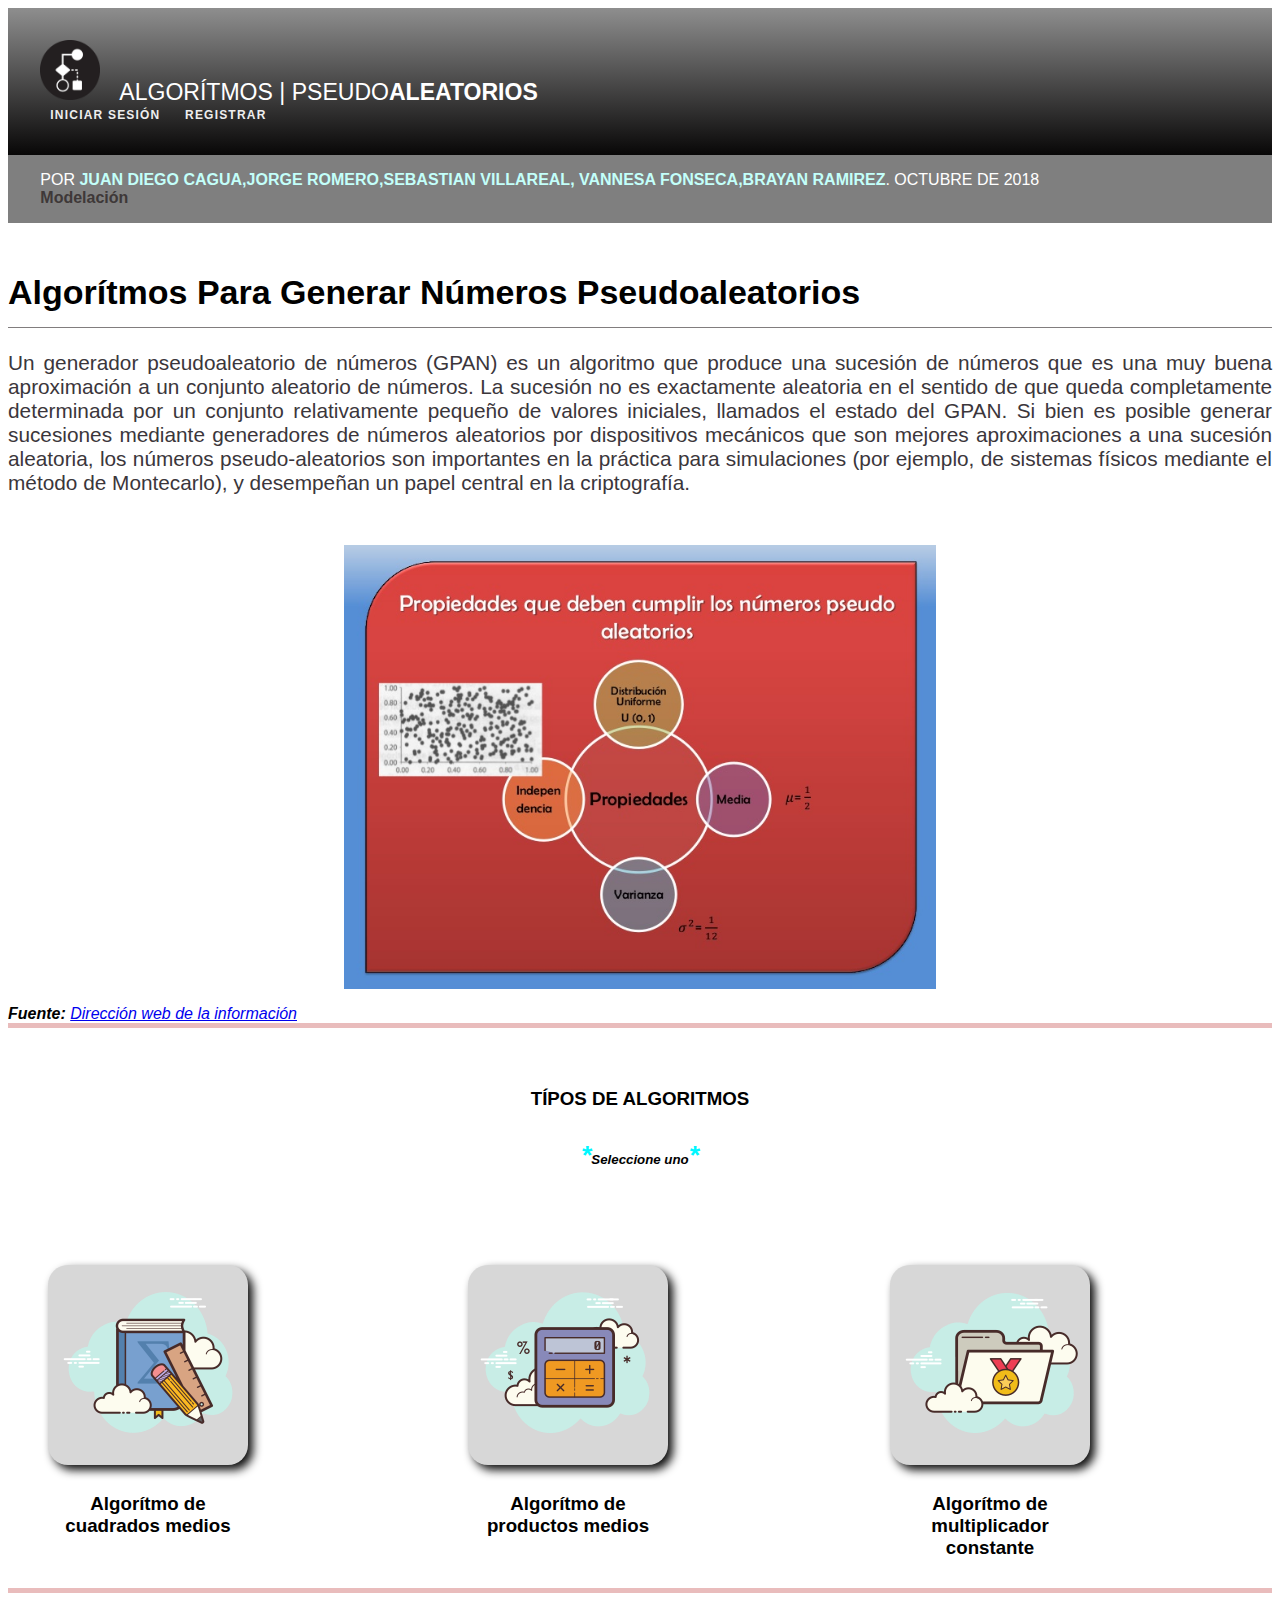
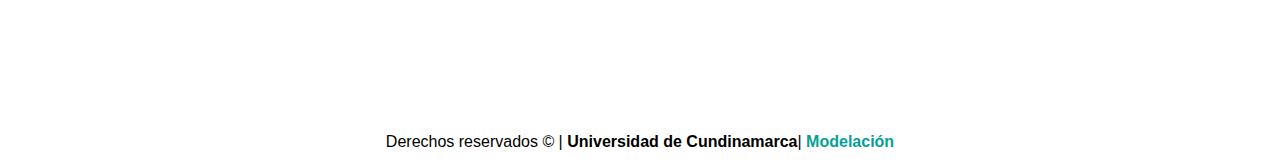
<file: index.html>
﻿<!DOCTYPE html>
<html lang="en" dir="ltr">
  <head>
    <meta charset="utf-8">
    <!--bootstrap-->
    <link rel="stylesheet" href="https://stackpath.bootstrapcdn.com/bootstrap/4.1.3/css/bootstrap.min.css" integrity="sha384-MCw98/SFnGE8fJT3GXwEOngsV7Zt27NXFoaoApmYm81iuXoPkFOJwJ8ERdknLPMO" crossorigin="anonymous">
    <meta name="viewport" content="width=device-width, initial-scale=1, shrink-to-fit=no">
    <!-- Google Font -->
    <link rel="stylesheet" href="https://fonts.googleapis.com/css?family=Source+Sans+Pro:300,400,600,700,300italic,400italic,600italic">
    <!--CSS-->
    <link rel="stylesheet" href="css/style.css">
    <!--Font Awesome (Iconos)-->
    <link rel="stylesheet" href="https://use.fontawesome.com/releases/v5.3.1/css/all.css" integrity="sha384-mzrmE5qonljUremFsqc01SB46JvROS7bZs3IO2EmfFsd15uHvIt+Y8vEf7N7fWAU" crossorigin="anonymous">
    <link rel="stylesheet" href="https://d19m59y37dris4.cloudfront.net/universal/2-0-1/vendor/font-awesome/css/font-awesome.min.css">
    <title>Inicio | Algoritmos</title>
    <!--Icono-->
     <link rel="shortout icon" href="img/logo.png" >
  </head>
  <body  id="principal">
     <header>
       <div class="top-bar">
          <div class="container">
              <div class="row d-flex align-items-center">
                <div class="col-md-6 d-md-block d-none">
                  <a class="logo ">
                    <img src="img/logo.png" alt="Logo pagina" width="60px" height="60px">
                    <span class="logo-lg">ALGORÍTMOS | PSEUDO<b>ALEATORIOS</b> </span>
                  </a >
                </div>
                <div class="col-md-6">
                  <div class="d-flex justify-content-md-end justify-content-between">
                    <div class="login">
                      <a href="#" data-toggle="modal" data-target="#login-modal" class="login-btn">
                        <i class="fa fa-sign-in"></i>
                        <span class="d-none d-md-inline-block">Iniciar Sesión</span>
                      </a>
                        <a href="customer-register.html" class="signup-btn"><i class="fa fa-user"></i>
                          <span class="d-none d-md-inline-block">Registrar</span>
                        </a>
                      </div>
                      </div>
                    </div>
                  </div>
                </div>
              </div>
            </header>
    <main>
      <div class="separ">
        <div class="container">
          <span>POR <a ><b class="span">JUAN DIEGO CAGUA,JORGE ROMERO,SEBASTIAN VILLAREAL, VANNESA FONSECA,BRAYAN RAMIREZ</b></a>. OCTUBRE DE 2018</span>
          <br>
          <i class="fas fa-tags"></i>
          <span class="hover"> <b>Modelación</b></span>
        </div>
      </div>
      <!--Separación-->
      <section class="container">
          <h1>Algorítmos Para Generar Números Pseudoaleatorios</h1>
           <article class="definicion">
             <p>Un generador pseudoaleatorio de números (GPAN)
              es un algoritmo que produce una sucesión de números
              que es una muy buena aproximación a un conjunto aleatorio
              de números. La sucesión no es exactamente aleatoria en el
              sentido de que queda completamente determinada por un
              conjunto relativamente pequeño de valores iniciales,
              llamados el estado del GPAN. Si bien es posible generar
              sucesiones mediante generadores de números aleatorios por
              dispositivos mecánicos que son mejores aproximaciones a
              una sucesión aleatoria, los números pseudo-aleatorios son importantes en la práctica para simulaciones (por ejemplo, de sistemas físicos mediante el método de Montecarlo), y desempeñan un papel central en la
              criptografía.</p>
              <div class="container">
                <figure class="imagen">
                  <img title="Procesos numeros pseudoaleatorio"src="img/proceso.jpg" alt="Procesos números" width="25%" height="25%">
                </figure>
              </div>
              <div class="container">
                <footer class="prim-p">
                  <address class="direccion">
                      <span>Fuente: </span><a href="https://es.wikipedia.org/wiki/Generador_de_n%C3%BAmeros_pseudoaleatorios" target="_blank">Dirección web de la información</a>
                  </address>
                </footer>
              </div>
           </article>

           <article class="parrafo-dos">
             <header class="container">
               <h3>TÍPOS DE ALGORITMOS</h2>
                 <h5><i><span>*</span>Seleccione uno<span>*</span></i></h5>
             </header>
             <div class="caja-parrafo container" >
                <figure id="algoritmo">
                  <a href="algoritmo_uno.html"> <img src="img/algo1.png" alt="Algoritmo cuadrados medios" width="200px" height="200px"> </a>
                  <figcaption>Algorítmo de cuadrados medios</figcaption>
                </figure>
                <figure id="algoritmo">
                  <a href="algoritmo_dos.html"> <img src="img/algo2.png" alt="Algoritmo de productos medios" width="200px" height="200px"> </a>
                  <figcaption>Algorítmo de productos medios</figcaption>
                </figure>
                <figure id="algoritmo">
                  <a href="algoritmo_tres.html"> <img src="img/algo3.png" alt="Algoritmo de multiplicador constante"> </a>
                  <figcaption>Algorítmo de multiplicador constante</figcaption>
                </figure>
              </div>
            </div>

           </article>
      </section>
    </main>
    <!--Contenido principal-->

    <!--Footer-->
    <footer >
      <div >
          <p>Derechos reservados &copy; | <b>Universidad de Cundinamarca</b>|<span><b> Modelación</b></span></p>
        </div>
    </footer>
    <!--bootstrap-->
    <script src="https://ajax.googleapis.com/ajax/libs/jquery/3.3.1/jquery.min.js"></script>
    <script src="https://code.jquery.com/jquery-3.3.1.slim.min.js" integrity="sha384-q8i/X+965DzO0rT7abK41JStQIAqVgRVzpbzo5smXKp4YfRvH+8abtTE1Pi6jizo" crossorigin="anonymous"></script>
    <script src="https://cdnjs.cloudflare.com/ajax/libs/popper.js/1.14.3/umd/popper.min.js" integrity="sha384-ZMP7rVo3mIykV+2+9J3UJ46jBk0WLaUAdn689aCwoqbBJiSnjAK/l8WvCWPIPm49" crossorigin="anonymous"></script>
    <script src="https://stackpath.bootstrapcdn.com/bootstrap/4.1.3/js/bootstrap.min.js" integrity="sha384-ChfqqxuZUCnJSK3+MXmPNIyE6ZbWh2IMqE241rYiqJxyMiZ6OW/JmZQ5stwEULTy" crossorigin="anonymous"></script>
  </body>
</html>
</file>
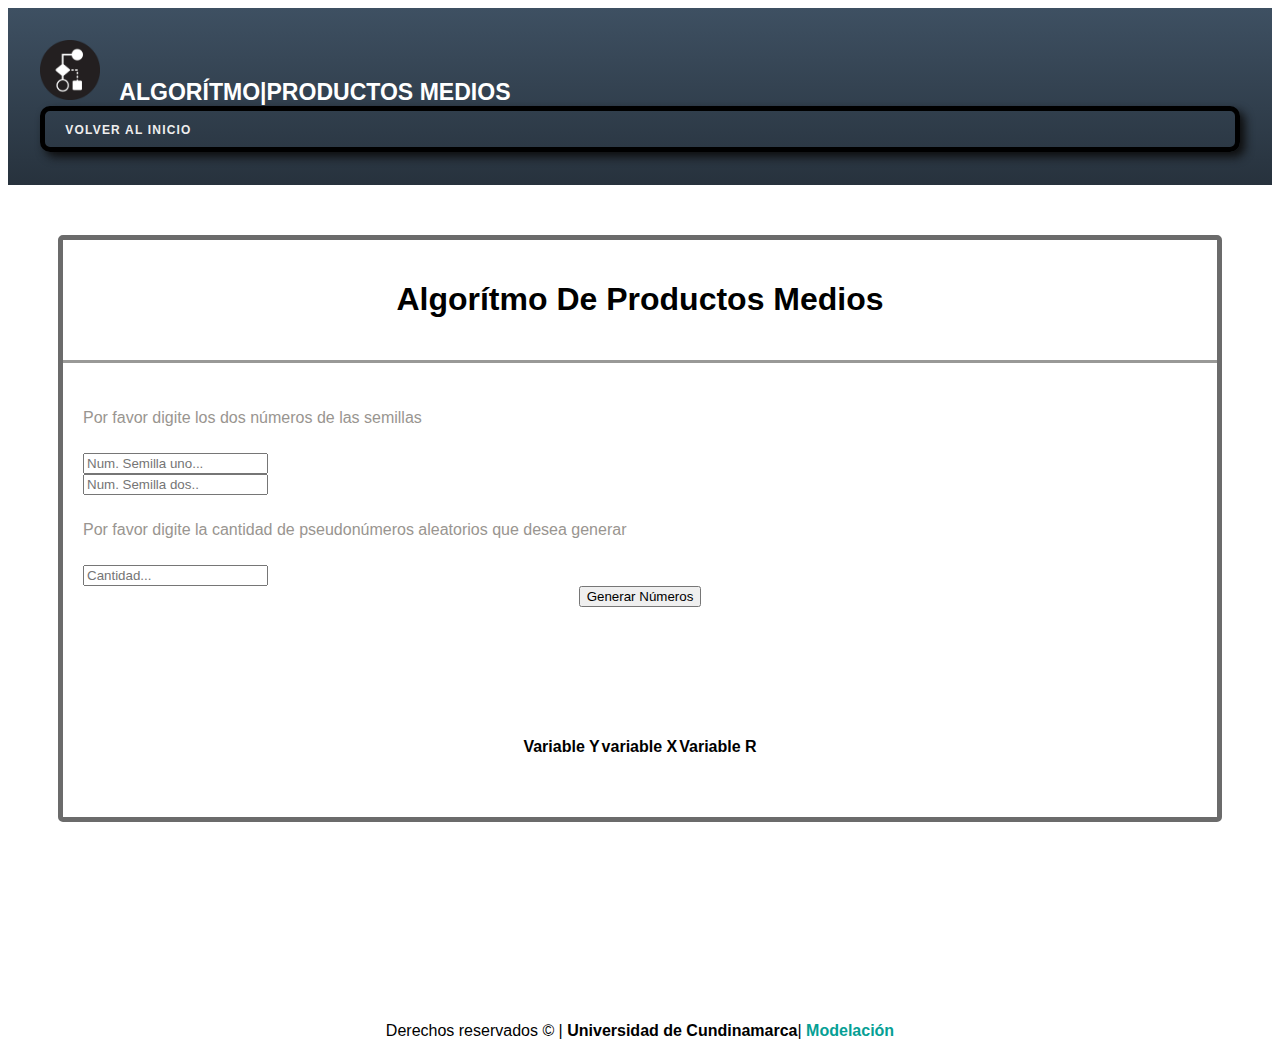
<file: algoritmo_dos.html>
﻿<!DOCTYPE html>
<html lang="en" dir="ltr">

<head>
  <meta charset="utf-8">
  <link rel="stylesheet" href="https://stackpath.bootstrapcdn.com/bootstrap/4.1.3/css/bootstrap.min.css" integrity="sha384-MCw98/SFnGE8fJT3GXwEOngsV7Zt27NXFoaoApmYm81iuXoPkFOJwJ8ERdknLPMO"
    crossorigin="anonymous">
  <meta name="viewport" content="width=device-width, initial-scale=1, shrink-to-fit=no">
  <!-- Google Font -->
  <link rel="stylesheet" href="https://fonts.googleapis.com/css?family=Source+Sans+Pro:300,400,600,700,300italic,400italic,600italic">
  <!--CSS-->
  <link rel="stylesheet" href="css/style3.css">
  <!--Font Awesome (Iconos)-->
  <link rel="stylesheet" href="https://use.fontawesome.com/releases/v5.3.1/css/all.css" integrity="sha384-mzrmE5qonljUremFsqc01SB46JvROS7bZs3IO2EmfFsd15uHvIt+Y8vEf7N7fWAU"
    crossorigin="anonymous">
  <link rel="stylesheet" href="https://d19m59y37dris4.cloudfront.net/universal/2-0-1/vendor/font-awesome/css/font-awesome.min.css">
  <title>Productos | Medios</title>
  <!--Icono-->
  <link rel="shortout icon" href="img/logo.png">
</head>

<body>
  <header>
    <div class="top-bar">
      <div class="container">
        <div class="row d-flex align-items-center">
          <div class="col-md-6 d-md-block d-none">
            <a class="logo ">
              <img src="img/logo.png" alt="Logo pagina" width="60px" height="60px">
              <span class="logo-lg">ALGORÍTMO|</b>PRODUCTOS MEDIOS</span>
            </a>
          </div>
          <div class="col-md-6">
            <div class="d-flex justify-content-md-end justify-content-between">
              <div class="login">
                <a href="index.html" class="login-btn">
                  <i class="fa fa-sign-in"></i>
                  <span class="d-none d-md-inline-block">Volver al inicio</span>
                </a>
              </div>
            </div>
          </div>
        </div>
      </div>
    </div>
  </header>
  <section class=" principal">
    <header class="container titulo">
      <h1><b>Algorítmo De Productos Medios</b></h1>
    </header>
    <!--Contenido principal-->
    <article id="primera-parte" class="container">
      <div class="input form-group ">
        <p>Por favor digite los dos números de las semillas</p>
        <div class="row">
          <div class="col">
            <input class="form-control" type="number" id="txtSemillaUno" placeholder="Num. Semilla uno..." name="semilla_uno">
          </div>
          <div class="col">
            <input class="form-control" type="number" id="txtSemillaDos" placeholder="Num. Semilla dos.." name="semilla_dos">
          </div>
        </div>
        <p>Por favor digite la cantidad de pseudonúmeros aleatorios que desea generar</p>
        <input class="form-control" type="number" id="txtCantidad" placeholder="Cantidad..." name="numero pseudonúmeros">
      </div>
      <div class="boton">
        <button type="button" id="btGeneral1" class="btn btn-primary btn-lg">Generar Números</button>
      </div>
    </article>

    <!--TABLAS-->
    <div class="tabla">
      <table class="table table-hover" id="tabla1">
        <thead>
          <th>Variable Y</th>
          <th>variable X</th>
          <th>Variable R</th>
        </thead>
        <tbody>

        </tbody>
      </table>
    </div>
  </section>
  <footer>
    <div>
      <p>Derechos reservados &copy; | <b>Universidad de Cundinamarca</b>|<span><b> Modelación</b></span></p>
    </div>
  </footer>
  <script src="https://ajax.googleapis.com/ajax/libs/jquery/3.3.1/jquery.min.js"></script>
  <script src="https://code.jquery.com/jquery-3.3.1.slim.min.js" integrity="sha384-q8i/X+965DzO0rT7abK41JStQIAqVgRVzpbzo5smXKp4YfRvH+8abtTE1Pi6jizo"
    crossorigin="anonymous"></script>
  <script src="https://cdnjs.cloudflare.com/ajax/libs/popper.js/1.14.3/umd/popper.min.js" integrity="sha384-ZMP7rVo3mIykV+2+9J3UJ46jBk0WLaUAdn689aCwoqbBJiSnjAK/l8WvCWPIPm49"
    crossorigin="anonymous"></script>
  <script src="https://stackpath.bootstrapcdn.com/bootstrap/4.1.3/js/bootstrap.min.js" integrity="sha384-ChfqqxuZUCnJSK3+MXmPNIyE6ZbWh2IMqE241rYiqJxyMiZ6OW/JmZQ5stwEULTy"
    crossorigin="anonymous"></script>
  <script type="text/javascript" src="js/algoUno.js"></script>
  </script>
</body>

</html>
</file>
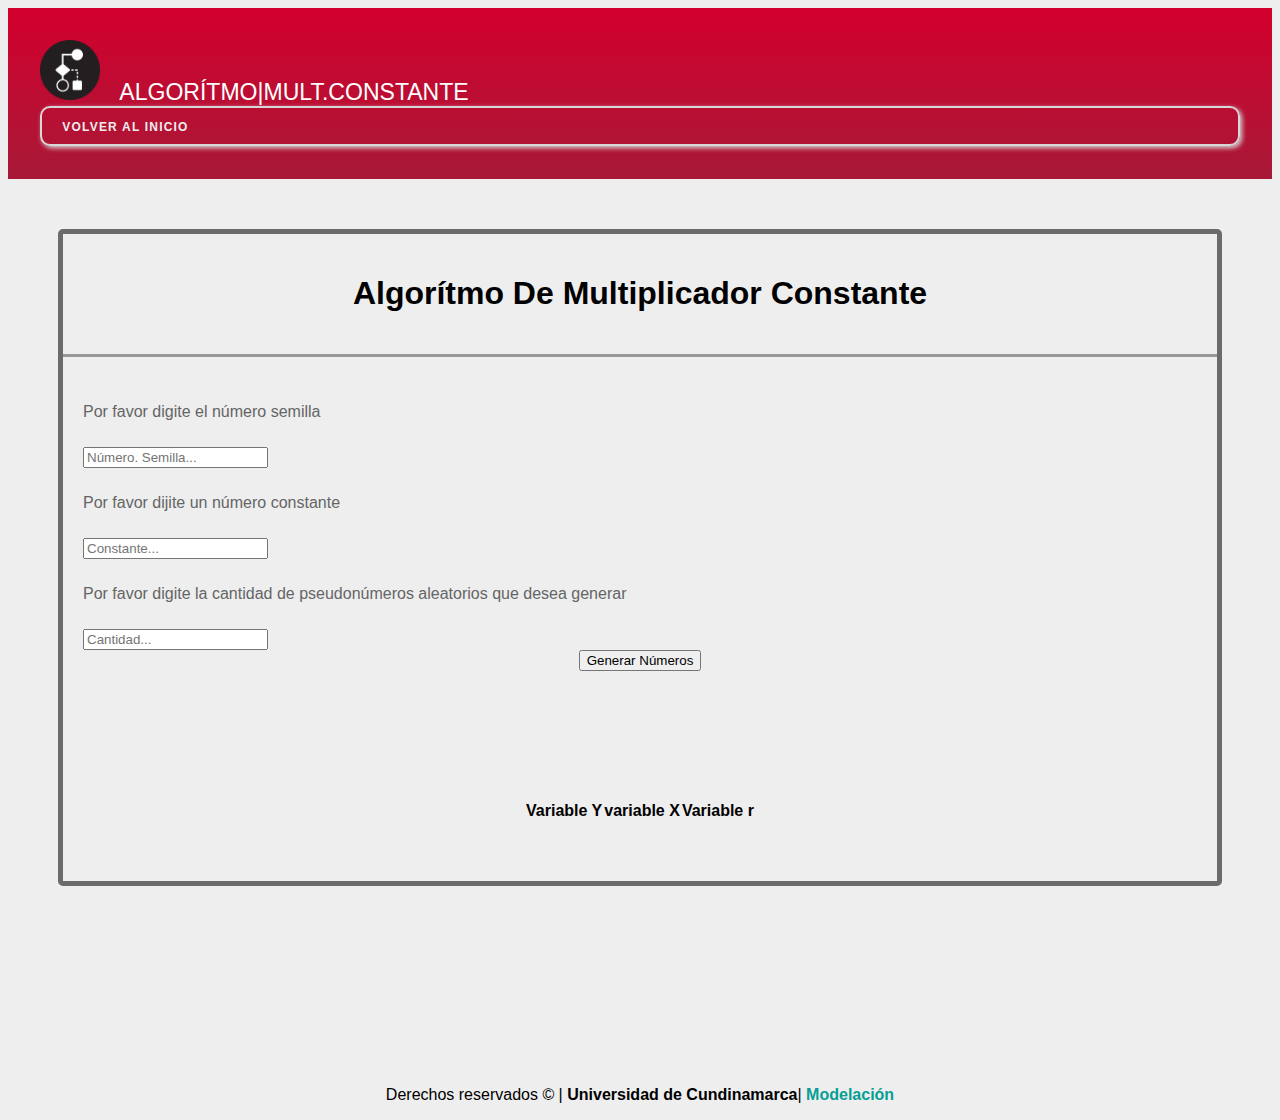
<file: algoritmo_tres.html>
﻿<!DOCTYPE html>
<html lang="en" dir="ltr">
  <head>
    <meta charset="utf-8">
    <link rel="stylesheet" href="https://stackpath.bootstrapcdn.com/bootstrap/4.1.3/css/bootstrap.min.css" integrity="sha384-MCw98/SFnGE8fJT3GXwEOngsV7Zt27NXFoaoApmYm81iuXoPkFOJwJ8ERdknLPMO" crossorigin="anonymous">
    <meta name="viewport" content="width=device-width, initial-scale=1, shrink-to-fit=no">
    <!-- Google Font -->
    <link rel="stylesheet" href="https://fonts.googleapis.com/css?family=Source+Sans+Pro:300,400,600,700,300italic,400italic,600italic">
    <!--CSS-->
    <link rel="stylesheet" href="css/style4.css">
    <!--Font Awesome (Iconos)-->
    <link rel="stylesheet" href="https://use.fontawesome.com/releases/v5.3.1/css/all.css" integrity="sha384-mzrmE5qonljUremFsqc01SB46JvROS7bZs3IO2EmfFsd15uHvIt+Y8vEf7N7fWAU" crossorigin="anonymous">
    <link rel="stylesheet" href="https://d19m59y37dris4.cloudfront.net/universal/2-0-1/vendor/font-awesome/css/font-awesome.min.css">
    <title>Multiplicador | Constante</title>
    <!--Icono-->
    <link rel="shortout icon" href="img/logo.png" >
  </head>
  <body>
    <header>
      <div class="top-bar">
         <div class="container">
             <div class="row d-flex align-items-center">
               <div class="col-md-6 d-md-block d-none">
                 <a class="logo ">
                   <img src="img/logo.png" alt="Logo pagina" width="60px" height="60px">
                   <span class="logo-lg">ALGORÍTMO|</b>MULT.CONSTANTE</span>
                 </a >
               </div>
               <div class="col-md-6">
                 <div class="d-flex justify-content-md-end justify-content-between">
                   <div class="login">
                     <a href="index.html"  class="login-btn">
                       <i class="fa fa-sign-in"></i>
                       <span class="d-none d-md-inline-block">Volver al inicio</span>
                     </a>
                     </div>
                     </div>
                   </div>
                 </div>
               </div>
             </div>
    </header>
    <section class=" principal">
      <header class="container titulo">
        <h1><b>Algorítmo De Multiplicador Constante</b></h1>
      </header>
      <!--Contenido principal-->
      <article id="primera-parte" class="container">
        <div class="input form-group ">
          <p>Por favor digite el número semilla</p>
          <div class="row">
           <div class="col">
             <input  class="form-control"type="number" id="txtSemilla" placeholder="Número. Semilla..." name="semilla" >
           </div>
            </div>
            <div class="row">
              <div class="col">
                <p>Por favor dijite un número constante</p>
                <input class="form-control"type="number" id="txtConstante" placeholder="Constante..." name="constante" >
              </div>

            </div>
            <p>Por favor digite la cantidad de pseudonúmeros aleatorios que desea generar</p>
            <input class="form-control"type="number" id="txtCantidad" placeholder="Cantidad..." name="numero pseudonúmeros" >
        </div>
        <div class="boton">
          <button type="button" id="btGeneral2" class="btn btn-danger btn-lg">Generar Números</button>
        </div>
      </article>

      <!--TABLAS-->
      <div class="tabla">
        <table class="table table-hover" id="tabla1">
          <thead>
          <th>Variable Y</th>
          <th>variable X</th>
          <th>Variable r</th>
          </thead>
          <tbody>

          </tbody>
        </table>
      </div>
    </section>
    <footer >
      <div >
          <p>Derechos reservados &copy; | <b>Universidad de Cundinamarca</b>|<span><b> Modelación</b></span></p>
        </div>
    </footer>
    <script src="https://ajax.googleapis.com/ajax/libs/jquery/3.3.1/jquery.min.js"></script>
    <script src="https://code.jquery.com/jquery-3.3.1.slim.min.js" integrity="sha384-q8i/X+965DzO0rT7abK41JStQIAqVgRVzpbzo5smXKp4YfRvH+8abtTE1Pi6jizo" crossorigin="anonymous"></script>
    <script src="https://cdnjs.cloudflare.com/ajax/libs/popper.js/1.14.3/umd/popper.min.js" integrity="sha384-ZMP7rVo3mIykV+2+9J3UJ46jBk0WLaUAdn689aCwoqbBJiSnjAK/l8WvCWPIPm49" crossorigin="anonymous"></script>
    <script src="https://stackpath.bootstrapcdn.com/bootstrap/4.1.3/js/bootstrap.min.js" integrity="sha384-ChfqqxuZUCnJSK3+MXmPNIyE6ZbWh2IMqE241rYiqJxyMiZ6OW/JmZQ5stwEULTy" crossorigin="anonymous"></script>
    <script type="text/javascript" src="js/algoUno.js"></script>
  </body>
</html>
</file>
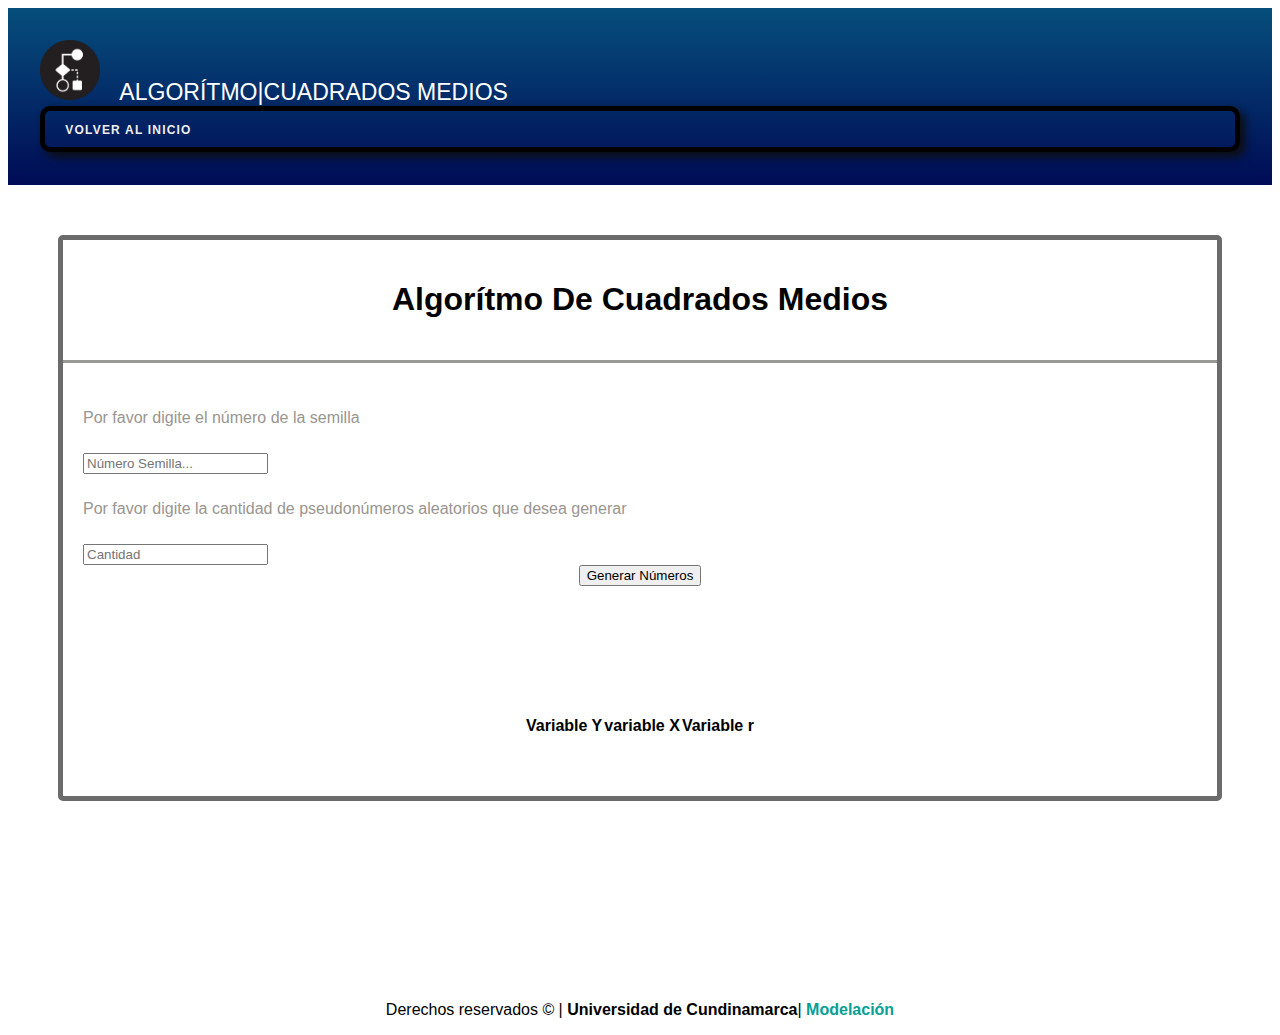
<file: algoritmo_uno.html>
﻿<!DOCTYPE html>
<html lang="en" dir="ltr">
  <head>
    <meta charset="utf-8">
    <link rel="stylesheet" href="https://stackpath.bootstrapcdn.com/bootstrap/4.1.3/css/bootstrap.min.css" integrity="sha384-MCw98/SFnGE8fJT3GXwEOngsV7Zt27NXFoaoApmYm81iuXoPkFOJwJ8ERdknLPMO" crossorigin="anonymous">
    <meta name="viewport" content="width=device-width, initial-scale=1, shrink-to-fit=no">
    <!-- Google Font -->
    <link rel="stylesheet" href="https://fonts.googleapis.com/css?family=Source+Sans+Pro:300,400,600,700,300italic,400italic,600italic">
    <!--CSS-->
    <link rel="stylesheet" href="css/style2.css">
    <!--Font Awesome (Iconos)-->
    <link rel="stylesheet" href="https://use.fontawesome.com/releases/v5.3.1/css/all.css" integrity="sha384-mzrmE5qonljUremFsqc01SB46JvROS7bZs3IO2EmfFsd15uHvIt+Y8vEf7N7fWAU" crossorigin="anonymous">
    <link rel="stylesheet" href="https://d19m59y37dris4.cloudfront.net/universal/2-0-1/vendor/font-awesome/css/font-awesome.min.css">
    <title>Cuadrados | Medios</title>
    <!--Icono-->
    <link rel="shortout icon" href="img/logo.png" >
  </head>
  <body>
    <header>
      <div class="top-bar">
         <div class="container">
             <div class="row d-flex align-items-center">
               <div class="col-md-6 d-md-block d-none">
                 <a class="logo ">
                   <img src="img/logo.png" alt="Logo pagina" width="60px" height="60px">
                   <span class="logo-lg">ALGORÍTMO|</b>CUADRADOS MEDIOS</span>
                 </a >
               </div>
               <div class="col-md-6">
                 <div class="d-flex justify-content-md-end justify-content-between">
                   <div class="login">
                     <a href="index.html"  class="login-btn">
                       <i class="fa fa-sign-in"></i>
                       <span class="d-none d-md-inline-block">Volver al inicio</span>
                     </a>
                     </div>
                     </div>
                   </div>
                 </div>
               </div>
             </div>
    </header>
    <section class=" principal">
      <header class="container titulo">
        <h1><b>Algorítmo De Cuadrados Medios</b></h1>
      </header>
      <!--Contenido principal-->
      <article id="primera-parte" class="container">
        <div class="input form-group ">
            <p>Por favor digite el número de la semilla</p>
            <input  class="form-control"type="number" id="txtSemilla"  placeholder="Número Semilla..." name="numero semillas">
            <p>Por favor digite la cantidad de pseudonúmeros aleatorios que desea generar</p>
            <input class="form-control"type="number" id="txtCantidad" placeholder="Cantidad" name="numero pseudonúmeros" >
        </div>
        <!--
                      <form>
                    <div class="row">
                      <div class="col">
                      <input type="text" class="form-control" placeholder="First name">
                    </div>
                    <div class="col">
                      <input type="text" class="form-control" placeholder="Last name">
                    </div>
                    </div>
                    </form>
      -->
        <div class="boton">
          <button type="button" id="btGeneral" class="btn btn-primary btn-lg">Generar Números</button>
        </div>
      </article>

      <!--TABLAS-->
      <div class="tabla">
        <table class="table table-hover" id="tabla1">
          <thead>
          <th>Variable Y</th>
          <th>variable X</th>
          <th>Variable r</th>
          </thead>
          <tbody>

          </tbody>
        </table>
      </div>
    </section>
    <footer >
      <div >
          <p>Derechos reservados &copy; | <b>Universidad de Cundinamarca</b>|<span><b> Modelación</b></span></p>
        </div>
    </footer>
    <!--Javascript-->
    <script src="https://ajax.googleapis.com/ajax/libs/jquery/3.3.1/jquery.min.js"></script>
    <script src="https://code.jquery.com/jquery-3.3.1.slim.min.js" integrity="sha384-q8i/X+965DzO0rT7abK41JStQIAqVgRVzpbzo5smXKp4YfRvH+8abtTE1Pi6jizo" crossorigin="anonymous"></script>
    <script src="https://cdnjs.cloudflare.com/ajax/libs/popper.js/1.14.3/umd/popper.min.js" integrity="sha384-ZMP7rVo3mIykV+2+9J3UJ46jBk0WLaUAdn689aCwoqbBJiSnjAK/l8WvCWPIPm49" crossorigin="anonymous"></script>
    <script src="https://stackpath.bootstrapcdn.com/bootstrap/4.1.3/js/bootstrap.min.js" integrity="sha384-ChfqqxuZUCnJSK3+MXmPNIyE6ZbWh2IMqE241rYiqJxyMiZ6OW/JmZQ5stwEULTy" crossorigin="anonymous"></script>
    <script type="text/javascript" src="js/algoUno.js"></script>
  </body>
</html>
</file>
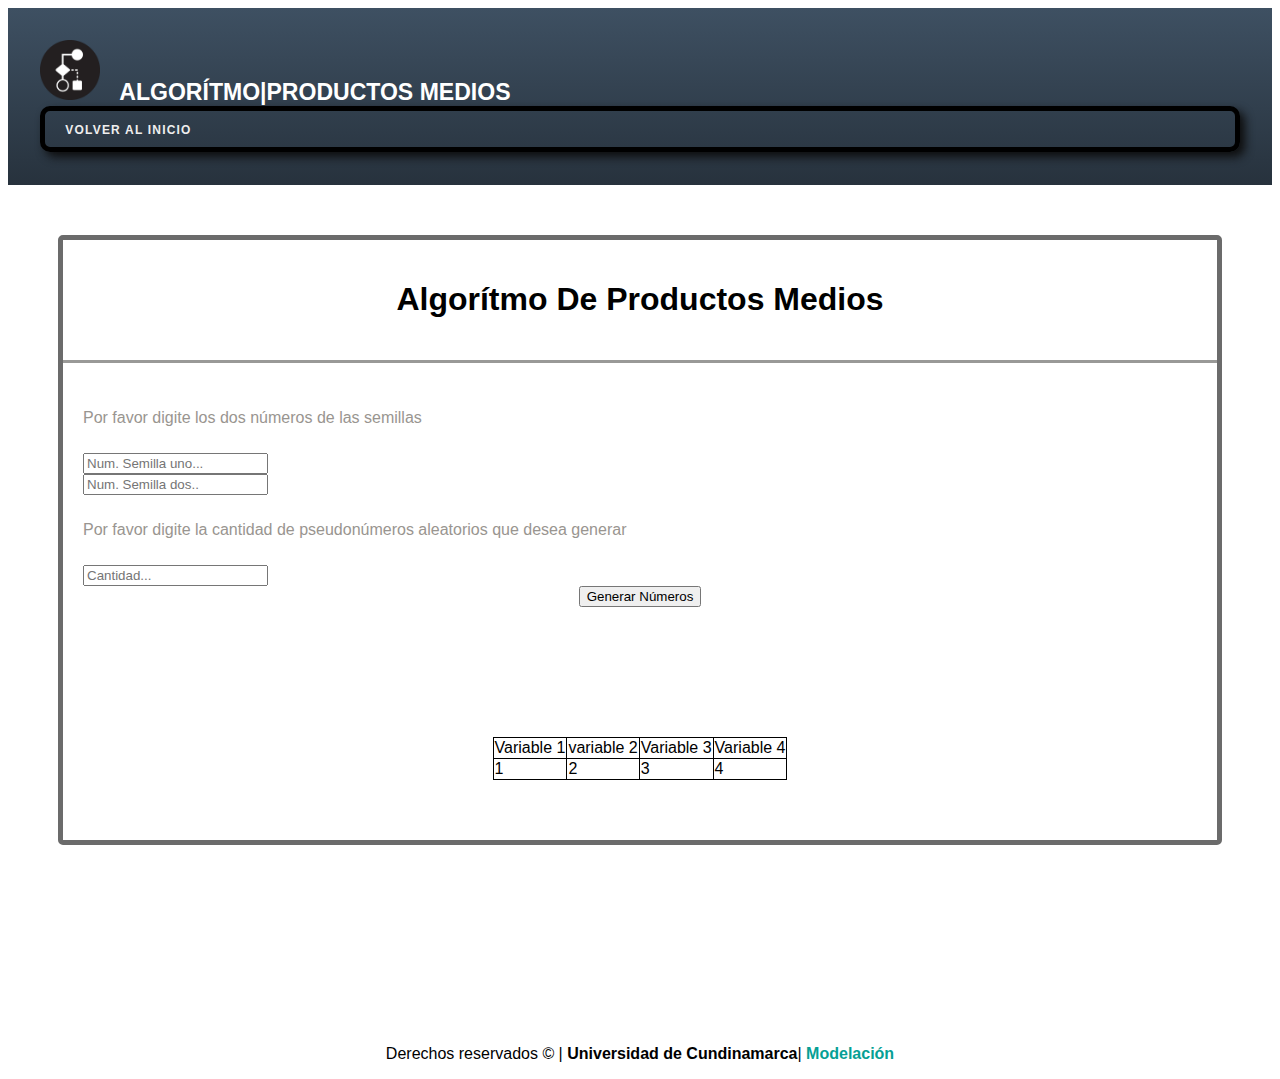
<file: views/algoritmo_dos.html>
<!DOCTYPE html>
<html lang="en" dir="ltr">
  <head>
    <meta charset="utf-8">
    <link rel="stylesheet" href="https://stackpath.bootstrapcdn.com/bootstrap/4.1.3/css/bootstrap.min.css" integrity="sha384-MCw98/SFnGE8fJT3GXwEOngsV7Zt27NXFoaoApmYm81iuXoPkFOJwJ8ERdknLPMO" crossorigin="anonymous">
    <meta name="viewport" content="width=device-width, initial-scale=1, shrink-to-fit=no">
    <!-- Google Font -->
    <link rel="stylesheet" href="https://fonts.googleapis.com/css?family=Source+Sans+Pro:300,400,600,700,300italic,400italic,600italic">
    <!--CSS-->
    <link rel="stylesheet" href="/css/style3.css">
    <!--Font Awesome (Iconos)-->
    <link rel="stylesheet" href="https://use.fontawesome.com/releases/v5.3.1/css/all.css" integrity="sha384-mzrmE5qonljUremFsqc01SB46JvROS7bZs3IO2EmfFsd15uHvIt+Y8vEf7N7fWAU" crossorigin="anonymous">
    <link rel="stylesheet" href="https://d19m59y37dris4.cloudfront.net/universal/2-0-1/vendor/font-awesome/css/font-awesome.min.css">
    <title>Productos | Medios</title>
    <!--Icono-->
    <link rel="shortout icon" href="/img/logo.png" >
  </head>
  <body>
    <header>
      <div class="top-bar">
         <div class="container">
             <div class="row d-flex align-items-center">
               <div class="col-md-6 d-md-block d-none">
                 <a class="logo ">
                   <img src="/img/logo.png" alt="Logo pagina" width="60px" height="60px">
                   <span class="logo-lg">ALGORÍTMO|</b>PRODUCTOS MEDIOS</span>
                 </a >
               </div>
               <div class="col-md-6">
                 <div class="d-flex justify-content-md-end justify-content-between">
                   <div class="login">
                     <a href="\index.html"  class="login-btn">
                       <i class="fa fa-sign-in"></i>
                       <span class="d-none d-md-inline-block">Volver al inicio</span>
                     </a>
                     </div>
                     </div>
                   </div>
                 </div>
               </div>
             </div>
    </header>
    <section class=" principal">
      <header class="container titulo">
        <h1><b>Algorítmo De Productos Medios</b></h1>
      </header>
      <!--Contenido principal-->
      <article id="primera-parte" class="container">
        <div class="input form-group ">
          <p>Por favor digite los dos números de las semillas</p>
          <div class="row">
           <div class="col">
             <input  class="form-control"type="number" id="txtSemillaUno" placeholder="Num. Semilla uno..." name="semilla_uno">
           </div>
            <div class="col">
               <input class="form-control"type="number" id="txtSemillaDos" placeholder="Num. Semilla dos.." name="semilla_dos">
            </div>
            </div>
            <p>Por favor digite la cantidad de pseudonúmeros aleatorios que desea generar</p>
            <input class="form-control"type="number" id="txtCantidad" placeholder="Cantidad..."name="numero pseudonúmeros" >
        </div>
        <div class="boton">
          <button type="button" id="btGeneral1" class="btn btn-primary btn-lg">Generar Números</button>
        </div>
      </article>

      <!--TABLAS-->
    <div class="tabla">
     <table class="table table-hover">
       <thead>
         <tr>
           <td>Variable 1</td>
           <td>variable 2</td>
           <td>Variable 3</td>
           <td>Variable 4</td>
         </tr>
       </thead>
          <tr>
            <td>1</td>
            <td>2</td>
            <td>3</td>
            <td>4</td>
          </tr>
     </table>
    </div>
    </section>
    <footer >
      <div >
          <p>Derechos reservados &copy; | <b>Universidad de Cundinamarca</b>|<span><b> Modelación</b></span></p>
        </div>
    </footer>
    <script src="https://ajax.googleapis.com/ajax/libs/jquery/3.3.1/jquery.min.js"></script>
    <script src="https://code.jquery.com/jquery-3.3.1.slim.min.js" integrity="sha384-q8i/X+965DzO0rT7abK41JStQIAqVgRVzpbzo5smXKp4YfRvH+8abtTE1Pi6jizo" crossorigin="anonymous"></script>
    <script src="https://cdnjs.cloudflare.com/ajax/libs/popper.js/1.14.3/umd/popper.min.js" integrity="sha384-ZMP7rVo3mIykV+2+9J3UJ46jBk0WLaUAdn689aCwoqbBJiSnjAK/l8WvCWPIPm49" crossorigin="anonymous"></script>
    <script src="https://stackpath.bootstrapcdn.com/bootstrap/4.1.3/js/bootstrap.min.js" integrity="sha384-ChfqqxuZUCnJSK3+MXmPNIyE6ZbWh2IMqE241rYiqJxyMiZ6OW/JmZQ5stwEULTy" crossorigin="anonymous"></script>
    <script type="text/javascript" src="/js/algoUno.js"></script>
    </script>
  </body>
</html>
</file>
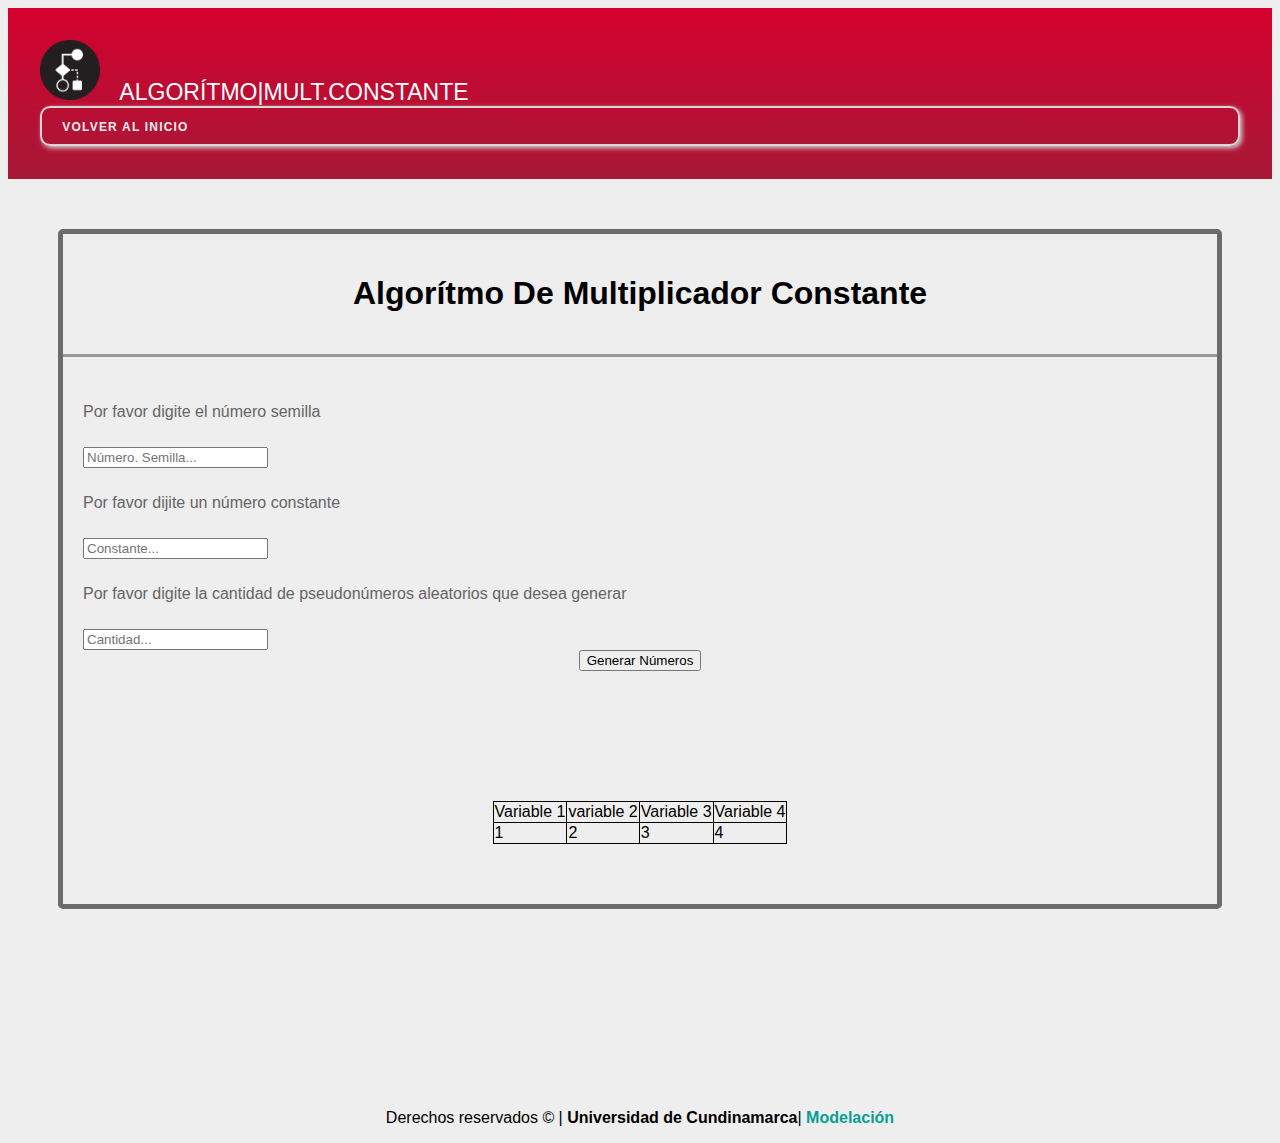
<file: views/algoritmo_tres.html>
<!DOCTYPE html>
<html lang="en" dir="ltr">
  <head>
    <meta charset="utf-8">
    <link rel="stylesheet" href="https://stackpath.bootstrapcdn.com/bootstrap/4.1.3/css/bootstrap.min.css" integrity="sha384-MCw98/SFnGE8fJT3GXwEOngsV7Zt27NXFoaoApmYm81iuXoPkFOJwJ8ERdknLPMO" crossorigin="anonymous">
    <meta name="viewport" content="width=device-width, initial-scale=1, shrink-to-fit=no">
    <!-- Google Font -->
    <link rel="stylesheet" href="https://fonts.googleapis.com/css?family=Source+Sans+Pro:300,400,600,700,300italic,400italic,600italic">
    <!--CSS-->
    <link rel="stylesheet" href="/css/style4.css">
    <!--Font Awesome (Iconos)-->
    <link rel="stylesheet" href="https://use.fontawesome.com/releases/v5.3.1/css/all.css" integrity="sha384-mzrmE5qonljUremFsqc01SB46JvROS7bZs3IO2EmfFsd15uHvIt+Y8vEf7N7fWAU" crossorigin="anonymous">
    <link rel="stylesheet" href="https://d19m59y37dris4.cloudfront.net/universal/2-0-1/vendor/font-awesome/css/font-awesome.min.css">
    <title>Multiplicador | Constante</title>
    <!--Icono-->
    <link rel="shortout icon" href="/img/logo.png" >
  </head>
  <body>
    <header>
      <div class="top-bar">
         <div class="container">
             <div class="row d-flex align-items-center">
               <div class="col-md-6 d-md-block d-none">
                 <a class="logo ">
                   <img src="/img/logo.png" alt="Logo pagina" width="60px" height="60px">
                   <span class="logo-lg">ALGORÍTMO|</b>MULT.CONSTANTE</span>
                 </a >
               </div>
               <div class="col-md-6">
                 <div class="d-flex justify-content-md-end justify-content-between">
                   <div class="login">
                     <a href="\index.html"  class="login-btn">
                       <i class="fa fa-sign-in"></i>
                       <span class="d-none d-md-inline-block">Volver al inicio</span>
                     </a>
                     </div>
                     </div>
                   </div>
                 </div>
               </div>
             </div>
    </header>
    <section class=" principal">
      <header class="container titulo">
        <h1><b>Algorítmo De Multiplicador Constante</b></h1>
      </header>
      <!--Contenido principal-->
      <article id="primera-parte" class="container">
        <div class="input form-group ">
          <p>Por favor digite el número semilla</p>
          <div class="row">
           <div class="col">
             <input  class="form-control"type="number" id="txtSemilla" placeholder="Número. Semilla..." name="semilla" >
           </div>
            </div>
            <div class="row">
              <div class="col">
                <p>Por favor dijite un número constante</p>
                <input class="form-control"type="number" id="txtConstante" placeholder="Constante..." name="constante" >
              </div>

            </div>
            <p>Por favor digite la cantidad de pseudonúmeros aleatorios que desea generar</p>
            <input class="form-control"type="number" id="txtCantidad" placeholder="Cantidad..." name="numero pseudonúmeros" >
        </div>
        <div class="boton">
          <button type="button" id="btGeneral2" class="btn btn-danger btn-lg">Generar Números</button>
        </div>
      </article>

      <!--TABLAS-->
    <div class="tabla">
     <table class="table table-hover">
       <thead>
         <tr>
           <td>Variable 1</td>
           <td>variable 2</td>
           <td>Variable 3</td>
           <td>Variable 4</td>
         </tr>
       </thead>
          <tr>
            <td>1</td>
            <td>2</td>
            <td>3</td>
            <td>4</td>
          </tr>
     </table>
    </div>
    </section>
    <footer >
      <div >
          <p>Derechos reservados &copy; | <b>Universidad de Cundinamarca</b>|<span><b> Modelación</b></span></p>
        </div>
    </footer>
    <script src="https://ajax.googleapis.com/ajax/libs/jquery/3.3.1/jquery.min.js"></script>
    <script src="https://code.jquery.com/jquery-3.3.1.slim.min.js" integrity="sha384-q8i/X+965DzO0rT7abK41JStQIAqVgRVzpbzo5smXKp4YfRvH+8abtTE1Pi6jizo" crossorigin="anonymous"></script>
    <script src="https://cdnjs.cloudflare.com/ajax/libs/popper.js/1.14.3/umd/popper.min.js" integrity="sha384-ZMP7rVo3mIykV+2+9J3UJ46jBk0WLaUAdn689aCwoqbBJiSnjAK/l8WvCWPIPm49" crossorigin="anonymous"></script>
    <script src="https://stackpath.bootstrapcdn.com/bootstrap/4.1.3/js/bootstrap.min.js" integrity="sha384-ChfqqxuZUCnJSK3+MXmPNIyE6ZbWh2IMqE241rYiqJxyMiZ6OW/JmZQ5stwEULTy" crossorigin="anonymous"></script>
    <script type="text/javascript" src="/js/algoUno.js"></script>
  </body>
</html>
</file>
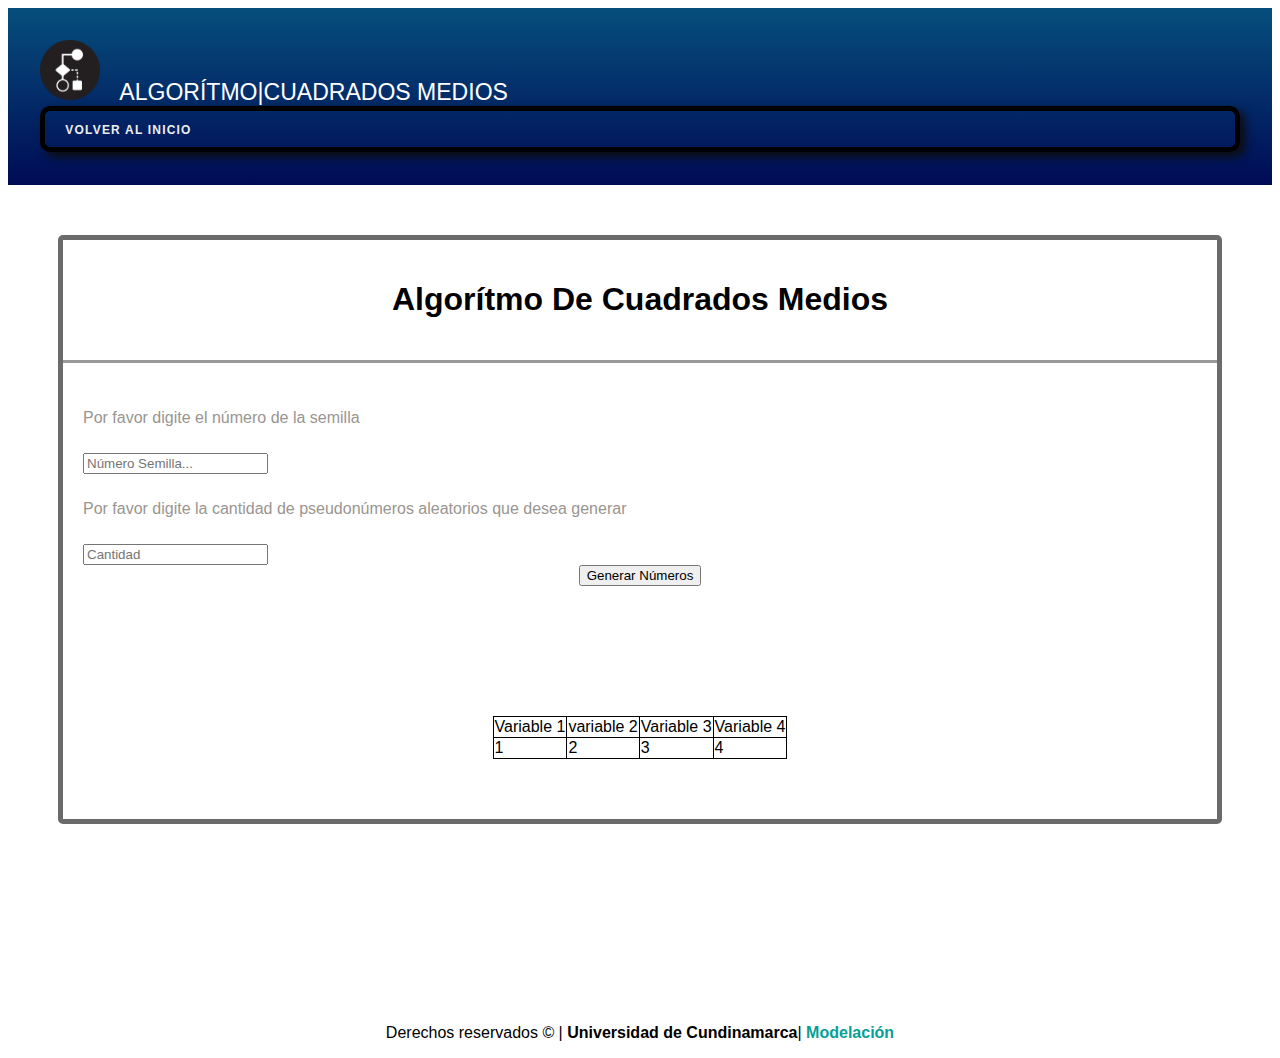
<file: views/algoritmo_uno.html>
<!DOCTYPE html>
<html lang="en" dir="ltr">
  <head>
    <meta charset="utf-8">
    <link rel="stylesheet" href="https://stackpath.bootstrapcdn.com/bootstrap/4.1.3/css/bootstrap.min.css" integrity="sha384-MCw98/SFnGE8fJT3GXwEOngsV7Zt27NXFoaoApmYm81iuXoPkFOJwJ8ERdknLPMO" crossorigin="anonymous">
    <meta name="viewport" content="width=device-width, initial-scale=1, shrink-to-fit=no">
    <!-- Google Font -->
    <link rel="stylesheet" href="https://fonts.googleapis.com/css?family=Source+Sans+Pro:300,400,600,700,300italic,400italic,600italic">
    <!--CSS-->
    <link rel="stylesheet" href="/css/style2.css">
    <!--Font Awesome (Iconos)-->
    <link rel="stylesheet" href="https://use.fontawesome.com/releases/v5.3.1/css/all.css" integrity="sha384-mzrmE5qonljUremFsqc01SB46JvROS7bZs3IO2EmfFsd15uHvIt+Y8vEf7N7fWAU" crossorigin="anonymous">
    <link rel="stylesheet" href="https://d19m59y37dris4.cloudfront.net/universal/2-0-1/vendor/font-awesome/css/font-awesome.min.css">
    <title>Cuadrados | Medios</title>
    <!--Icono-->
    <link rel="shortout icon" href="/img/logo.png" >
  </head>
  <body>
    <header>
      <div class="top-bar">
         <div class="container">
             <div class="row d-flex align-items-center">
               <div class="col-md-6 d-md-block d-none">
                 <a class="logo ">
                   <img src="/img/logo.png" alt="Logo pagina" width="60px" height="60px">
                   <span class="logo-lg">ALGORÍTMO|</b>CUADRADOS MEDIOS</span>
                 </a >
               </div>
               <div class="col-md-6">
                 <div class="d-flex justify-content-md-end justify-content-between">
                   <div class="login">
                     <a href="\index.html"  class="login-btn">
                       <i class="fa fa-sign-in"></i>
                       <span class="d-none d-md-inline-block">Volver al inicio</span>
                     </a>
                     </div>
                     </div>
                   </div>
                 </div>
               </div>
             </div>
    </header>
    <section class=" principal">
      <header class="container titulo">
        <h1><b>Algorítmo De Cuadrados Medios</b></h1>
      </header>
      <!--Contenido principal-->
      <article id="primera-parte" class="container">
        <div class="input form-group ">
            <p>Por favor digite el número de la semilla</p>
            <input  class="form-control"type="number" id="txtSemilla"  placeholder="Número Semilla..." name="numero semillas">
            <p>Por favor digite la cantidad de pseudonúmeros aleatorios que desea generar</p>
            <input class="form-control"type="number" id="txtCantidad" placeholder="Cantidad" name="numero pseudonúmeros" >
        </div>
        <!--
                      <form>
                    <div class="row">
                      <div class="col">
                      <input type="text" class="form-control" placeholder="First name">
                    </div>
                    <div class="col">
                      <input type="text" class="form-control" placeholder="Last name">
                    </div>
                    </div>
                    </form>
      -->
        <div class="boton">
          <button type="button" id="btGeneral" class="btn btn-primary btn-lg">Generar Números</button>
        </div>
      </article>

      <!--TABLAS-->
    <div class="tabla">
     <table class="table table-hover">
       <thead>
         <tr>
           <td>Variable 1</td>
           <td>variable 2</td>
           <td>Variable 3</td>
           <td>Variable 4</td>
         </tr>
       </thead>
          <tr>
            <td>1</td>
            <td>2</td>
            <td>3</td>
            <td>4</td>
          </tr>
     </table>
    </div>
    </section>
    <footer >
      <div >
          <p>Derechos reservados &copy; | <b>Universidad de Cundinamarca</b>|<span><b> Modelación</b></span></p>
        </div>
    </footer>
    <!--Javascript-->
    <script src="https://ajax.googleapis.com/ajax/libs/jquery/3.3.1/jquery.min.js"></script>
    <script src="https://code.jquery.com/jquery-3.3.1.slim.min.js" integrity="sha384-q8i/X+965DzO0rT7abK41JStQIAqVgRVzpbzo5smXKp4YfRvH+8abtTE1Pi6jizo" crossorigin="anonymous"></script>
    <script src="https://cdnjs.cloudflare.com/ajax/libs/popper.js/1.14.3/umd/popper.min.js" integrity="sha384-ZMP7rVo3mIykV+2+9J3UJ46jBk0WLaUAdn689aCwoqbBJiSnjAK/l8WvCWPIPm49" crossorigin="anonymous"></script>
    <script src="https://stackpath.bootstrapcdn.com/bootstrap/4.1.3/js/bootstrap.min.js" integrity="sha384-ChfqqxuZUCnJSK3+MXmPNIyE6ZbWh2IMqE241rYiqJxyMiZ6OW/JmZQ5stwEULTy" crossorigin="anonymous"></script>
    <script type="text/javascript" src="/js/algoUno.js"></script>
  </body>
</html>
</file>
<file: css/style.css>
body{
  background: #ffffff;
  font-family: Lucida Grande,Lucida Sans Unicode,Lucida Sans,Geneva,Verdana,sans-serif;
}
.top-bar {

    background: -webkit-linear-gradient(top,#8e8e8e,#080707);
    color: #fff;
    font-size: 0.9rem;
    padding: 32.34px;
}

.top-bar .contact-info {
    margin-right: 20px;
}

.top-bar ul {
    margin-bottom: 0;
}

.top-bar .contact-info a {
    font-size: 0.8rem;
}

.top-bar ul.social-custom {
    margin-left: 20px;
}
.top-bar ul {
    margin-bottom: 0;
}

.top-bar a.login-btn i, .top-bar a.signup-btn i {
    margin-right: 10px;
}

.top-bar ul.social-custom a:hover {
    background: #4fbfa8;
    color: #fff;
}
.top-bar ul.social-custom a {
    text-decoration: none !important;
    font-size: 0.7rem;
    width: 26px;
    height: 26px;
    line-height: 26px;
    color: #999;
    text-align: center;
    border-radius: 50%;
    margin: 0;
}
a:focus, a:hover {
    color: #348e7b;
    text-decoration: underline;
}
.top-bar a.login-btn, .top-bar a.signup-btn {
    color: #eee;
    text-transform: uppercase;
    letter-spacing: 0.1em;
    text-decoration: none !important;
    font-size: 0.75rem;
    font-weight: 700;
    margin-right: 10px;
}

/*ASIDE
.barr-lat{
  background-color: #000000;
  float: left;
  width: 100px;
  height: 100%;
  overflow: hidden;
}
*/

/* CONTENIDO PRINCIPAL*/

span.logo-lg{
  font-size: 1.6em;
  margin-left: 15px;

}

.separ {
  background-color:#7f7f7f;
  padding: 16.1px 32.3px;
  color: #ffffff;

}

.separ .span{
 color: #c3fffa;

}

.separ .hover{
  color: #3e3838;
}

.separ span:hover{
  color:#ffffff;
}

section h1{
  margin-top: 50px;
  font-weight: bold;
  text-align: left;
  font-size:34px;
  padding-bottom: 15px;
  border-bottom: 1px solid #817d7e;
}


.definicion p{
  text-align: justify;
  font-size: 1.3em;
  color: #3b363b;
  margin-bottom: 50px;

}

.imagen img{
  display: block;
  width: 50%;
  margin: auto;
}
address span{
  margin-top: 5px;
  font-weight: bold;
  padding-bottom: 20px;

}

.prim-p{
  border-bottom: 5px solid #e9bcbc;
}

.parrafo-dos h3{
  margin-top: 60px;
  font-weight: bold;
  margin-bottom: 30px;
  text-align: center;
}

.parrafo-dos h5{
  text-align: center;
  margin-bottom: 80px;
}

.parrafo-dos span{
  font-weight: bold;
  font-size: 2em;
  color: #00f7ff;
}

.caja-parrafo{
  text-align: center;
  font-size: 0.9em;
  /*CENTRAR DIV*/
  display: flex;
  justify-content: center;
  border-bottom: 5px solid #e9bcbc;
  margin-bottom: 140px;
  /*----*/
}

#algoritmo img{
 margin: 0px 140px 15px 0px;
 background-color:#d7d7d7;
 border-radius: 20px;
 -webkit-transition:-webkit-transform 0.3s ease-in-out 0.1s ;
 box-shadow: #0e0e0e 5px 5px 10px;
}


#algoritmo img:hover{
   -webkit-transform:scale(1.2);
}

#algoritmo figcaption{
font-size: 1.3em;
text-align: center;
margin: 10px 140px 15px 0px;
font-weight: bold;
}

footer p{
  text-align: center;
}

footer p span{
  color: #069f95;
}
</file>
<file: css/style3.css>
body{
  background: #ffffff;
  font-family: Lucida Grande,Lucida Sans Unicode,Lucida Sans,Geneva,Verdana,sans-serif;
}
.top-bar {

    background: -webkit-linear-gradient(top,#3e5062,#27323d);
    color: #fff;
    font-size: 0.9rem;
    padding: 32.34px;
    font-weight: bold;
}

.top-bar .contact-info {
    margin-right: 20px;
}

.top-bar ul {
    margin-bottom: 0;
}

.top-bar .contact-info a {
    font-size: 0.8rem;
}

.top-bar ul.social-custom {
    margin-left: 20px;
}
.top-bar ul {
    margin-bottom: 0;
}

.top-bar a.login-btn i, .top-bar a.signup-btn i {
    margin-right: 10px;
}

.top-bar ul.social-custom a:hover {
    background: #4fbfa8;
    color: #000000, opacity 50.0%;
}
.top-bar ul.social-custom a {
    text-decoration: none !important;
    font-size: 0.7rem;
    width: 26px;
    height: 26px;
    line-height: 26px;
    color: #000000, opacity 50.0%;
    text-align: center;
    border-radius: 50%;
    margin: 0;
}
a:focus, a:hover {
    color: #000000, opacity 50.0%;
    text-decoration: underline;
}
.top-bar a.login-btn, .top-bar a.signup-btn {
    color: #eee;
    text-transform: uppercase;
    letter-spacing: 0.1em;
    text-decoration: none !important;
    font-size: 0.75rem;
    font-weight: 700;
    margin-right: 10px;
}

span.logo-lg{
  font-size: 1.6em;
  margin-left: 15px;

}

.login{
  border-radius: 10px;
  border: 5px solid #000000;
  padding: 10px;
  -webkit-transition:-webkit-transform 0.3s ease-in-out 0.1s ;
  /*VISTA DE PROFUNDIDAD*/
  box-shadow: #0e0e0e 5px 5px 10px;
}

.login:hover{
  -webkit-transform:scale(1.2);
  color: #000000, opacity 50.0%
}


.principal{
 border: 5px solid #6b6b6b;
 border-radius: 5px;
 margin: 50px;
 margin-bottom: 200px;
}

.titulo{
  border-bottom: 3px solid #999997;
}
.titulo h1{
  padding: 20px;
  text-align: center;
}
#primera-parte{
  padding: 20px
}

.input {
  color: #999590;
}

.input p{
  padding: 10px 0px 10px 0px;
}

.boton{
  display: flex;
  justify-content: center;
  margin-bottom: 80px;
}

.tabla{
  margin:30px;
  display: flex;
  justify-content: center;
}
table{

  border-collapse: collapse;
  margin-bottom: 30px;
}
table td{
   border: 1px solid black;
}

footer p{
  text-align: center;
}

footer p span{
  color: #069f95;
}
</file>
<file: css/style4.css>
body{
  background: #eeeeee;
  font-family: Lucida Grande,Lucida Sans Unicode,Lucida Sans,Geneva,Verdana,sans-serif;
}
.top-bar {

    background: -webkit-linear-gradient(top,#d3002d,#a71937);
    color: #fff;
    font-size: 0.9rem;
    padding: 32.34px;
}

.top-bar .contact-info {
    margin-right: 20px;
}

.top-bar ul {
    margin-bottom: 0;
}

.top-bar .contact-info a {
    font-size: 0.8rem;
}

.top-bar ul.social-custom {
    margin-left: 20px;
}
.top-bar ul {
    margin-bottom: 0;
}

.top-bar a.login-btn i, .top-bar a.signup-btn i {
    margin-right: 10px;
}

.top-bar ul.social-custom a:hover {
    background: #4fbfa8;
    color: #fff;
}
.top-bar ul.social-custom a {
    text-decoration: none !important;
    font-size: 0.7rem;
    width: 26px;
    height: 26px;
    line-height: 26px;
    color: #999;
    text-align: center;
    border-radius: 50%;
    margin: 0;
}
a:focus, a:hover {
    color: #348e7b;
    text-decoration: underline;
}
.top-bar a.login-btn, .top-bar a.signup-btn {
    color: #eee;
    text-transform: uppercase;
    letter-spacing: 0.1em;
    text-decoration: none !important;
    font-size: 0.75rem;
    font-weight: 700;
    margin-right: 10px;
}

span.logo-lg{
  font-size: 1.6em;
  margin-left: 15px;

}

.login{
  border-radius: 10px;
  border: 2px solid #d7d7d7;
  padding: 10px;
  -webkit-transition:-webkit-transform 0.3s ease-in-out 0.1s ;
  box-shadow: #d7d7d7 2px 2px 5px;
}

.login:hover{
  -webkit-transform:scale(1.2);
}


.principal{
 border: 5px solid #6b6b6b;
 border-radius: 5px;
 margin: 50px;
 margin-bottom: 200px;
}

.titulo{
  border-bottom: 3px solid #999997;
}
.titulo h1{
  padding: 20px;
  text-align: center;
}
#primera-parte{
  padding: 20px
}

.input {
  color: #656565;
}

.input p{
  padding: 10px 0px 10px 0px;
}

.boton{
  display: flex;
  justify-content: center;
  margin-bottom: 80px;
}

.tabla{
  margin:30px;
  display: flex;
  justify-content: center;
}
table{

  border-collapse: collapse;
  margin-bottom: 30px;
}
table td{
   border: 1px solid black;
}

footer p{
  text-align: center;
}

footer p span{
  color: #069f95;
}
</file>
<file: css/style2.css>
body{
  background: #ffffff;
  font-family: Lucida Grande,Lucida Sans Unicode,Lucida Sans,Geneva,Verdana,sans-serif;
}
.top-bar {

    background: -webkit-linear-gradient(top,#064e7c,#000b55);
    color: #fff;
    font-size: 0.9rem;
    padding: 32.34px;
}

.top-bar .contact-info {
    margin-right: 20px;
}

.top-bar ul {
    margin-bottom: 0;
}

.top-bar .contact-info a {
    font-size: 0.8rem;
}

.top-bar ul.social-custom {
    margin-left: 20px;
}
.top-bar ul {
    margin-bottom: 0;
}

.top-bar a.login-btn i, .top-bar a.signup-btn i {
    margin-right: 10px;
}

.top-bar ul.social-custom a:hover {
    background: #4fbfa8;
    color: #fff;
}
.top-bar ul.social-custom a {
    text-decoration: none !important;
    font-size: 0.7rem;
    width: 26px;
    height: 26px;
    line-height: 26px;
    color: #999;
    text-align: center;
    border-radius: 50%;
    margin: 0;
}
a:focus, a:hover {
    color: #348e7b;
    text-decoration: underline;
}
.top-bar a.login-btn, .top-bar a.signup-btn {
    color: #eee;
    text-transform: uppercase;
    letter-spacing: 0.1em;
    text-decoration: none !important;
    font-size: 0.75rem;
    font-weight: 700;
    margin-right: 10px;
}

span.logo-lg{
  font-size: 1.6em;
  margin-left: 15px;

}

.login{
  border-radius: 10px;
  border: 5px solid #000000;
  padding: 10px;
  -webkit-transition:-webkit-transform 0.3s ease-in-out 0.1s ;
  box-shadow: #0e0e0e 5px 5px 10px;
}

.login:hover{
  -webkit-transform:scale(1.2);
}


.principal{
 border: 5px solid #6b6b6b;
 border-radius: 5px;
 margin: 50px;
 margin-bottom: 200px;
}

.titulo{
  border-bottom: 3px solid #999997;
}
.titulo h1{
  padding: 20px;
  text-align: center;
}
#primera-parte{
  padding: 20px
}

.input {
  color: #999590;
}

.input p{
  padding: 10px 0px 10px 0px;
}

.boton{
  display: flex;
  justify-content: center;
  margin-bottom: 80px;
}

.tabla{
  margin:30px;
  display: flex;
  justify-content: center;
}
table{

  border-collapse: collapse;
  margin-bottom: 30px;
}
table td{
   border: 1px solid black;
}

footer p{
  text-align: center;
}

footer p span{
  color: #069f95;
}
</file>
